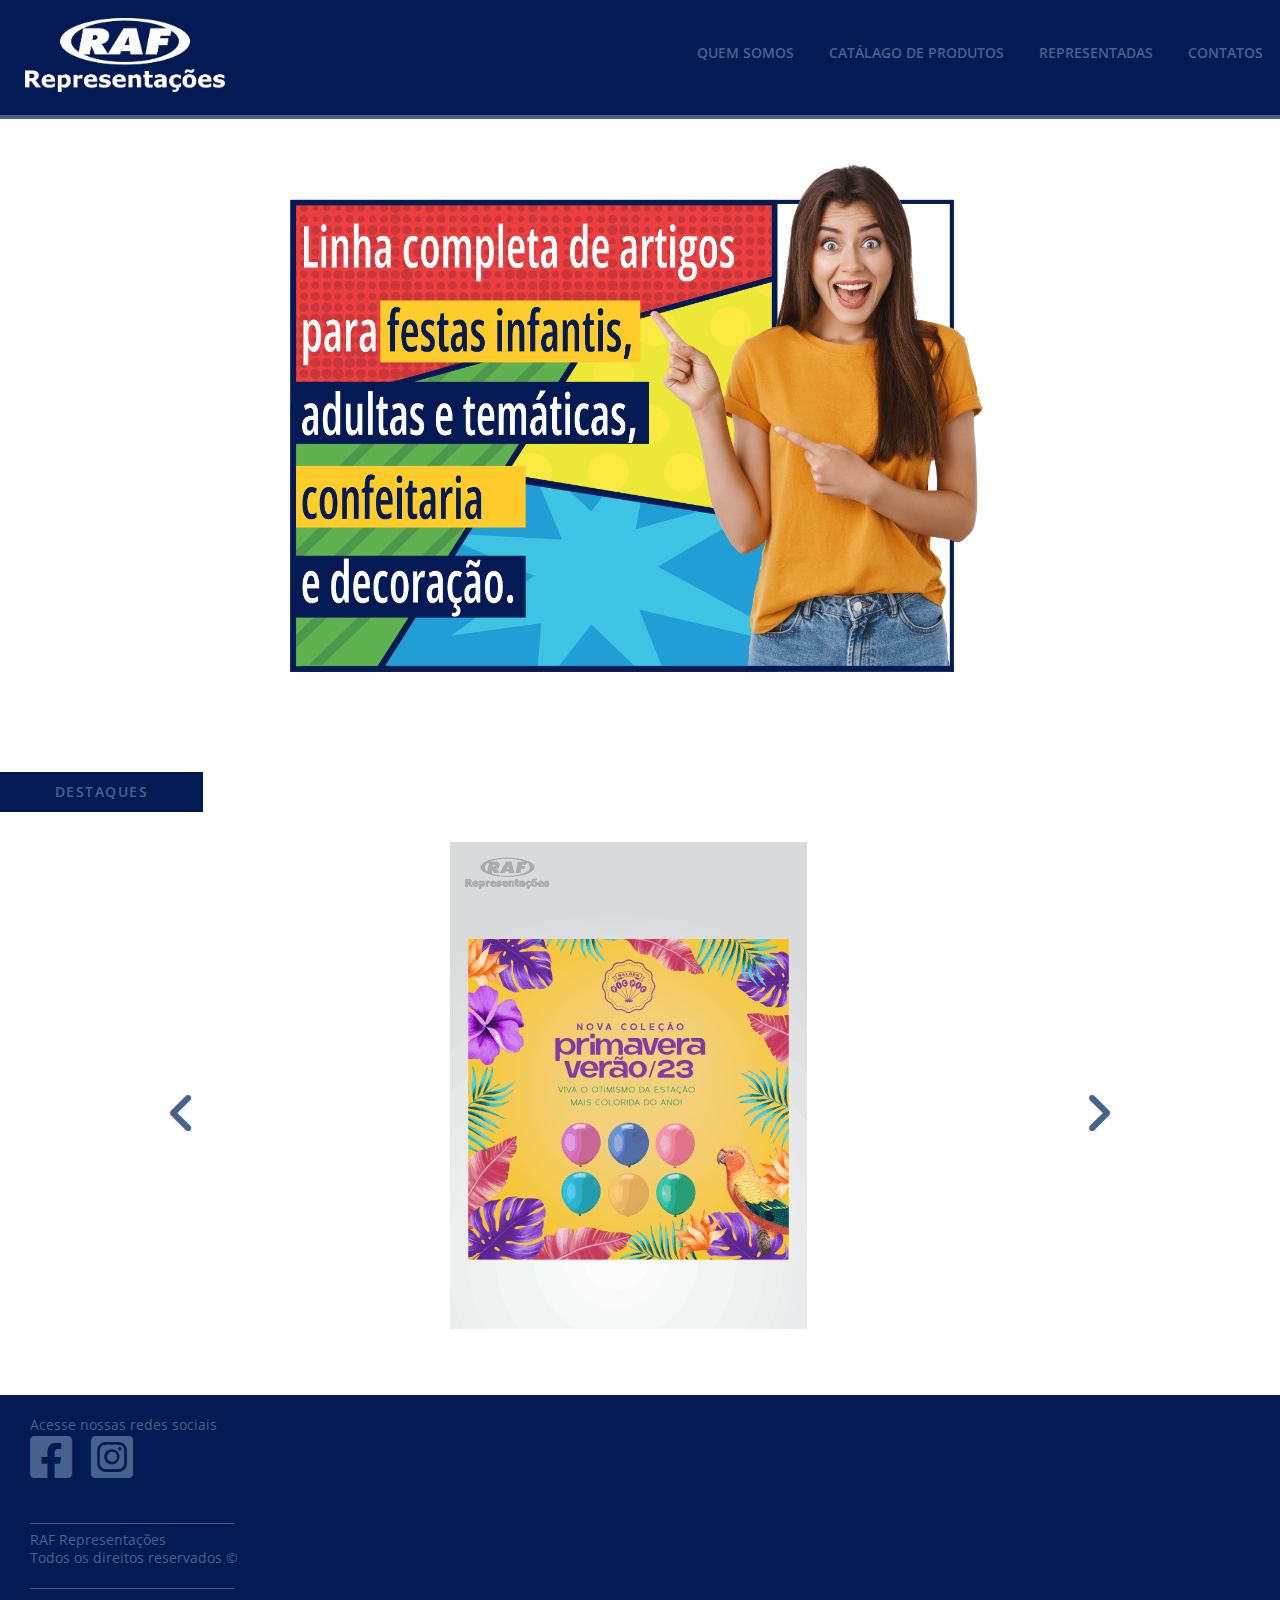
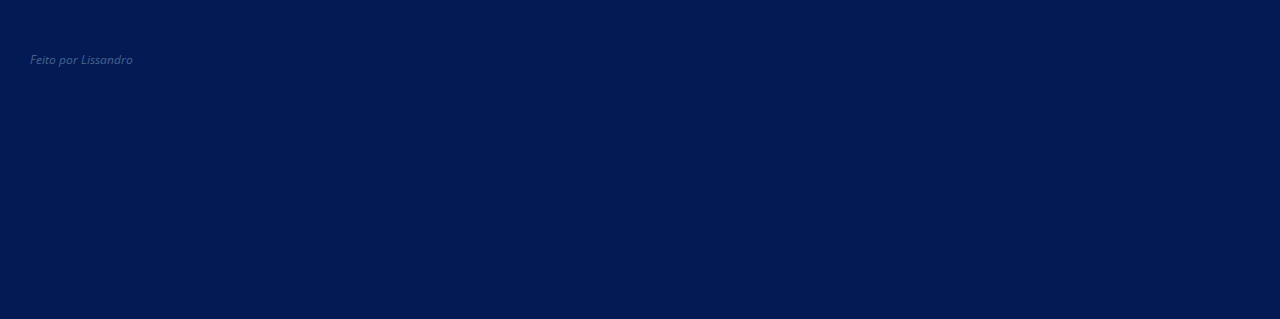
<file: index.html>
<!DOCTYPE html>
<html lang="pt-br">
<head>
    <title>RAF Representações</title>
    <meta charset="UTF-8">
    <meta http-equiv="X-UA-Compatible" content="IE=edge">
    <meta name="viewport" content="width=device-width, initial-scale=1.0">
    <meta name="author" content="Lissandro Ijanc">
    <meta name="description" content="Atividades de venda e distribuição no segmento embalagens, festas e confeitaria.">

    <link rel="stylesheet" href="https://use.fontawesome.com/releases/v5.2.0/css/all.css" integrity="sha384-hWVjflwFxL6sNzntih27bfxkr27PmbbK/iSvJ+a4+0owXq79v+lsFkW54bOGbiDQ" crossorigin="anonymous">

    <link rel="stylesheet" href="fontawesome/css/all.min.css">

    <link href='http://fonts.googleapis.com/css?family=Sintony:400,700' rel='stylesheet' type='text/css'>
    <link href='http://fonts.googleapis.com/css?family=Open+Sans:400,600,700' rel='stylesheet' type='text/css'>
    
    <link rel="stylesheet" href="style/normalize.css">
    <link rel="stylesheet" href="style/main.css">
    
</head>
  <body class="no-js">

    <header class="header">
        <a href="index.html" class="header_logo"><img src="img/logo.png" alt="logo"></a>
        

        <button style="display: none;" class="header__btnMenu"><i class="fa fa-solid fa-bars fa-2x"></i><span class="sr-only">Menu</span></button>
           
          <nav class="header__nav">
            <ul>
              <li><a href="somos.html">quem somos</a></li>
              <li><a href="listacatalogo.html">catálago de produtos</a></li>
              <li><a href="representadas.html">representadas</a></li>
              <li><a href="contatos.html">contatos</a></li>
            </ul>
          </nav>
    </header>
    

    <div class="mkt">
      <figure><img src="img/mkt.png" alt="imagem mkt RFA"></figure>

    </div>

    <div class="container">
      <h2 id="destaques" class="h2__cat">destaques</h2>
      <div class="product">
        <div class="slideshow">
        <figure><img src="img/produtos/d1.png" alt="foto produto"></figure>
        <figure><img src="img/produtos/d2.png" alt="foto produto"></figure>
        <figure><img src="img/produtos/d3.png" alt="foto produto"></figure>
        <figure><img src="img/produtos/d4.png" alt="foto produto"></figure>
        <figure><img src="img/produtos/d5.png" alt="foto produto"></figure>
        <figure><img src="img/produtos/d6.png" alt="foto produto"></figure>
        <figure><img src="img/produtos/d7.png" alt="foto produto"></figure>
        <figure><img src="img/produtos/d8.png" alt="foto produto"></figure>
        <figure><img src="img/produtos/d9.png" alt="foto produto"></figure>
        <figure><img src="img/produtos/d10.png" alt="foto produto"></figure>
        <figure><img src="img/produtos/d11.png" alt="foto produto"></figure>
        <figure><img src="img/produtos/d12.png" alt="foto produto"></figure>
        <figure><img src="img/produtos/d13.png" alt="foto produto"></figure>
        

        <span class="prev" style="display: none;"><i class="fa fa-solid fa-angle-left fa-3x"></i></span>
        <span class="next" style="display: none;"><i class="fa fa-solid fa-angle-right fa-3x"></i></span>
        
        </div>

    </div>

    </div>



    <footer style="margin-top: 60px;" class="footer">

      <p class="social_media">Acesse nossas redes sociais</p>

      <ul class="footer__links">
        <li><a href="https://www.facebook.com/rafrepresentacao" target="_blank"><i class="fa-brands fa-square-facebook fa-3x"></i></a></li>
        <li><a href="https://instagram.com/rafrepresentacoes?igshid=YmMyMTA2M2Y=" target="_blank"><i class="fa fa-brands fa-square-instagram fa-3x"></i></a></li>
      </ul>

      <p>__________________________________</p>
      <div class="ass">
    
        <p>RAF Representações</p>
        <p>Todos os direitos reservados &copy;</p>
      </div>
      <p>__________________________________</p>

      <div class="eu">
        <p>Feito por <a href="https://api.whatsapp.com/send?phone=5534991640940" target="_blank"> Lissandro</p></a>
      </div>

    </footer>

    <script src="js/menu.js"></script>
    <script src="js/carrossel.js"></script>
    <script src="js/main.js"></script>

    
  </body>
</html>
</file>
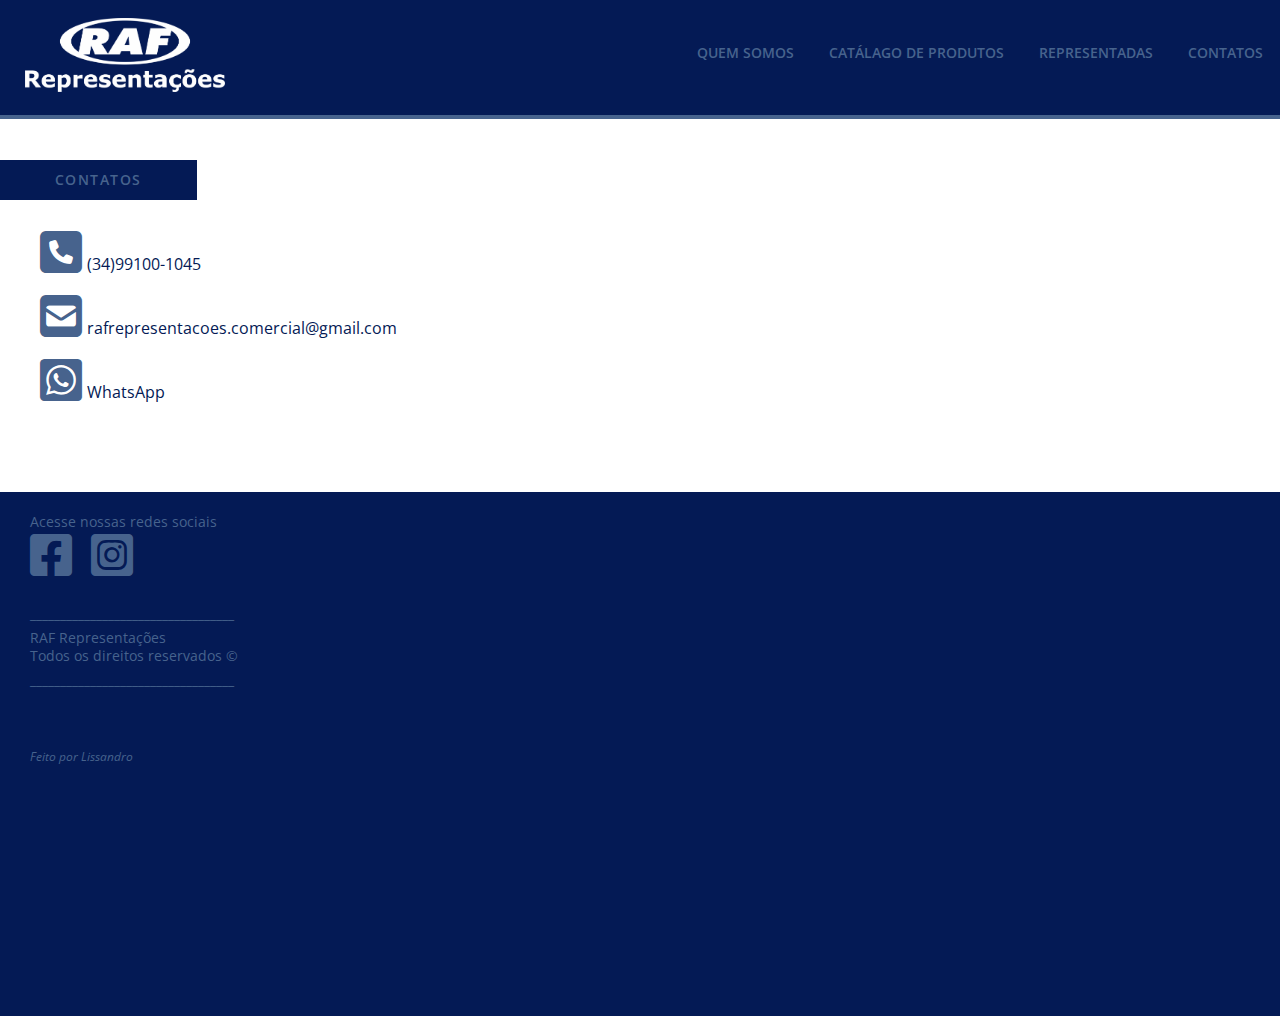
<file: contatos.html>
<!DOCTYPE html>
<html lang="pt-br">
<head>
    <title>RAF Representações</title>
    <meta charset="UTF-8">
    <meta http-equiv="X-UA-Compatible" content="IE=edge">
    <meta name="viewport" content="width=device-width, initial-scale=1.0">
    <meta name="author" content="Lissandro Ijanc">
    <meta name="description" content="Atividades de venda e distribuição no segmento embalagens, festas e confeitaria.">

    <link rel="stylesheet" href="https://use.fontawesome.com/releases/v5.2.0/css/all.css" integrity="sha384-hWVjflwFxL6sNzntih27bfxkr27PmbbK/iSvJ+a4+0owXq79v+lsFkW54bOGbiDQ" crossorigin="anonymous">

    <link rel="stylesheet" href="fontawesome/css/all.min.css">

    <link href='http://fonts.googleapis.com/css?family=Sintony:400,700' rel='stylesheet' type='text/css'>
    <link href='http://fonts.googleapis.com/css?family=Open+Sans:400,600,700' rel='stylesheet' type='text/css'>
    
    <link rel="stylesheet" href="style/normalize.css">
    <link rel="stylesheet" href="style/main.css">
    
</head>
  <body class="no-js">

    <header class="header">
        <a href="index.html" class="header_logo"><img src="img/logo.png" alt="logo"></a>
        

        <button style="display: none;" class="header__btnMenu"><i class="fa fa-solid fa-bars fa-2x"></i><span class="sr-only">Menu</span></button>
           
          <nav class="header__nav">
            <ul>
              <li><a href="somos.html">quem somos</a></li>
              <li><a href="listacatalogo.html">catálago de produtos</a></li>
              <li><a href="representadas.html">representadas</a></li>
              <li><a href="contatos.html">contatos</a></li>
            </ul>
          </nav>
    </header>

    <h2 class="h2__cat">contatos</h2>
    <div class="contatos">
      <ul class="contatos__list">
          <li><i class="fa-sharp fa-solid fa-square-phone fa-3x"></i>(34)99100-1045</li>
          <li><a href="mailto:afrepresentacoes.comercial@gmail.com" target="_blank"></a><i class="fa-sharp fa-solid fa-square-envelope fa-3x"></i>rafrepresentacoes.comercial@gmail.com</li>
          <li><a href="https://api.whatsapp.com/send?phone=5534991001045&fbclid=IwAR2e6yRYrVbgavCUTKxXIQjo-_IC8BsOICoDFxMgEcgViL3unNjU1TtMXYE" target="_blank" style="text-decoration:none; color: rgb(4, 26, 85);"><i class="fa fa-brands fa-square-whatsapp fa-3x"></i>WhatsApp</a></li>
      </ul>
    
    </div>
    



    <footer style="margin-top: 60px;" class="footer">

      <p class="social_media">Acesse nossas redes sociais</p>

      <ul class="footer__links">
        <li><a href="https://www.facebook.com/rafrepresentacao" target="_blank"><i class="fa-brands fa-square-facebook fa-3x"></i></a></li>
        <li><a href="https://instagram.com/rafrepresentacoes?igshid=YmMyMTA2M2Y=" target="_blank"><i class="fa fa-brands fa-square-instagram fa-3x"></i></a></li>
      </ul>

      <p>__________________________________</p>
      <div class="ass">
    
        <p>RAF Representações</p>
        <p>Todos os direitos reservados &copy;</p>
      </div>
      <p>__________________________________</p>

      <div class="eu">
        <p>Feito por <a href="https://api.whatsapp.com/send?phone=5534991640940" target="_blank"> Lissandro</p></a>
      </div>

    </footer>


    <script src="js/menu.js"></script>
    <script src="js/carrossel.js"></script>
    <script src="js/main.js"></script>
    
</body>
</html>
</file>
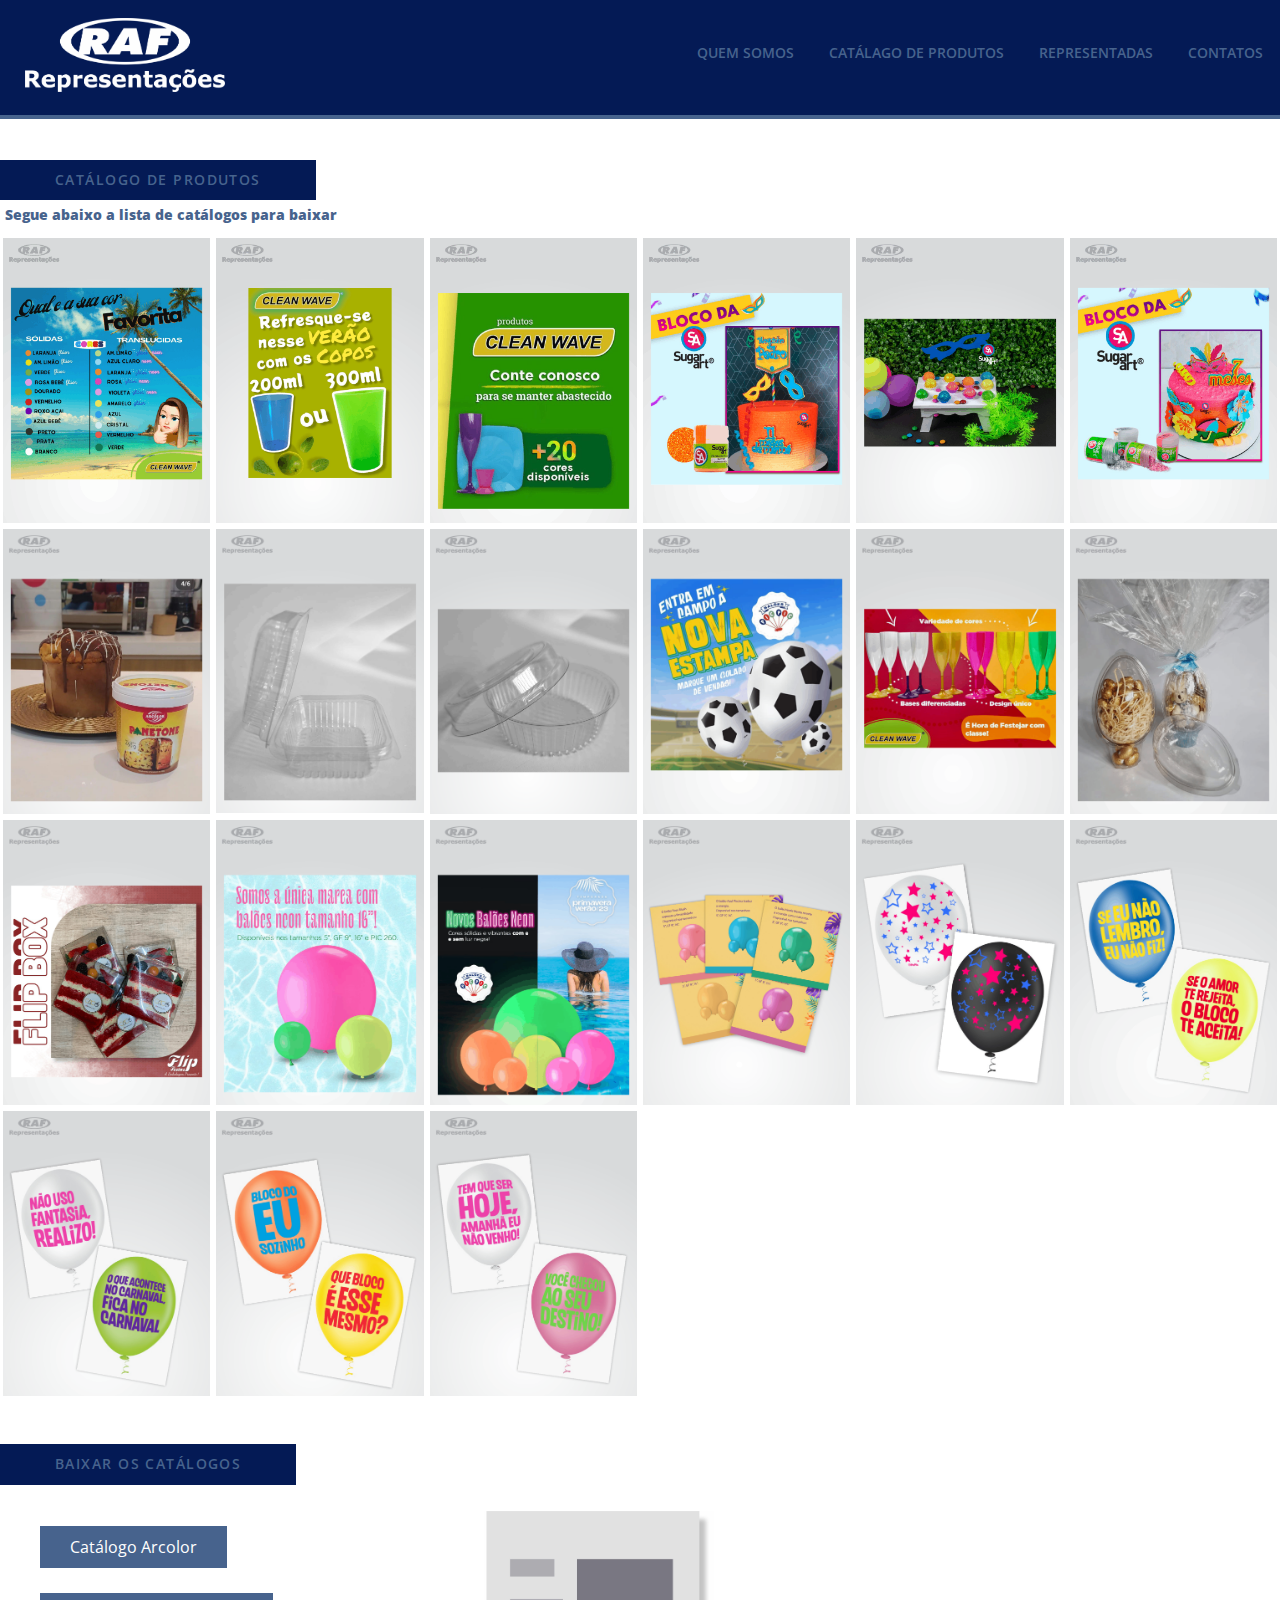
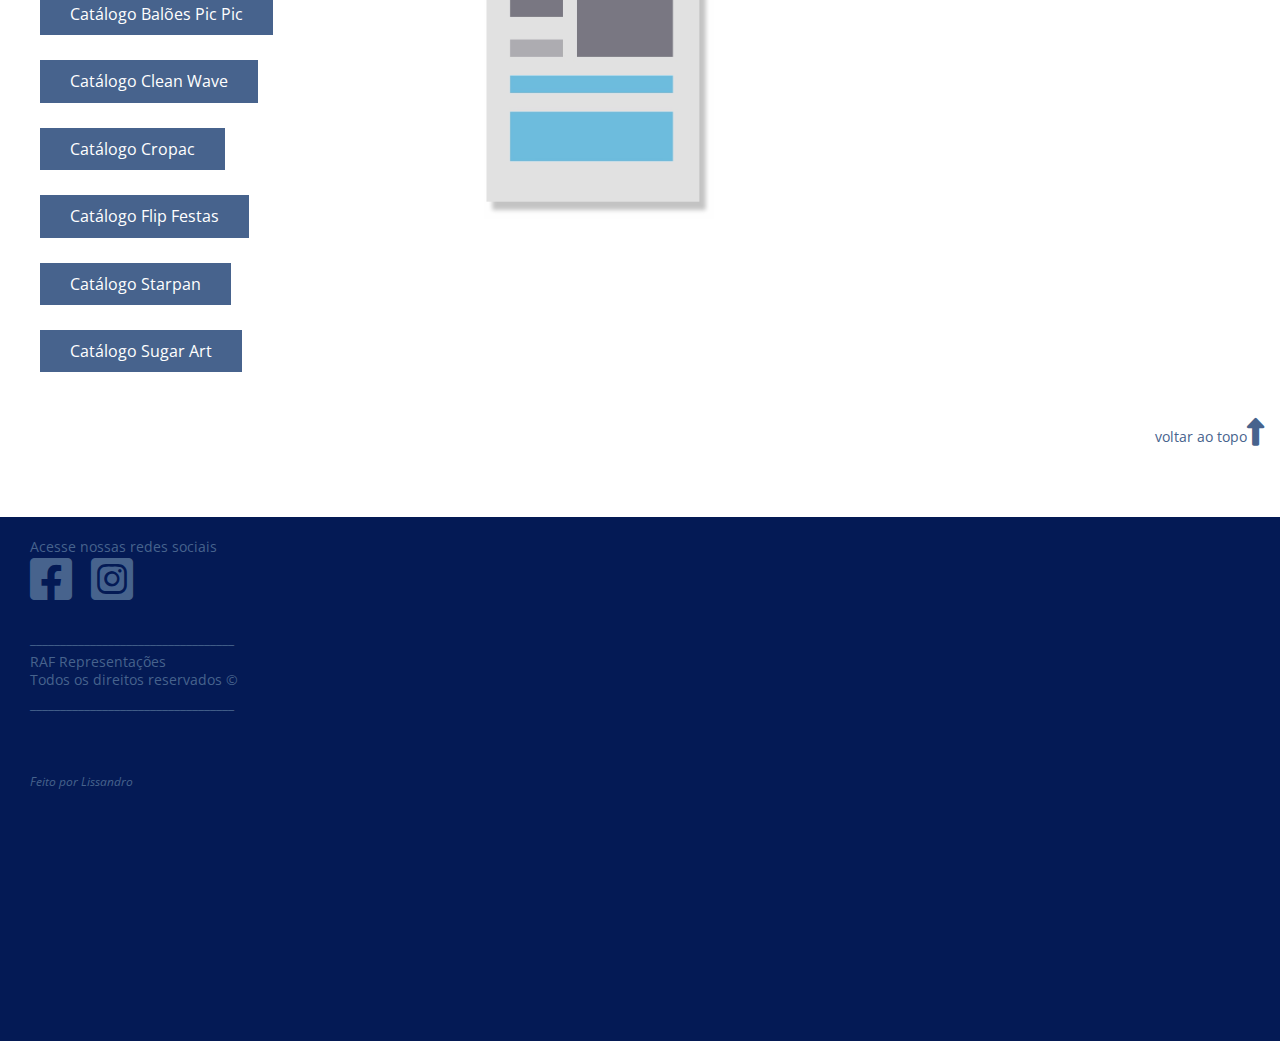
<file: listacatalogo.html>
<!DOCTYPE html>
<html lang="pt-br">
<head>
    <title>RAF Representações</title>
    <meta charset="UTF-8">
    <meta http-equiv="X-UA-Compatible" content="IE=edge">
    <meta name="viewport" content="width=device-width, initial-scale=1.0">
    <meta name="author" content="Lissandro Ijanc">
    <meta name="description" content="Atividades de venda e distribuição no segmento embalagens, festas e confeitaria.">

    <link rel="stylesheet" href="https://use.fontawesome.com/releases/v5.2.0/css/all.css" integrity="sha384-hWVjflwFxL6sNzntih27bfxkr27PmbbK/iSvJ+a4+0owXq79v+lsFkW54bOGbiDQ" crossorigin="anonymous">

    <link rel="stylesheet" href="fontawesome/css/all.min.css">
    

    <link href='http://fonts.googleapis.com/css?family=Sintony:400,700' rel='stylesheet' type='text/css'>
    <link href='http://fonts.googleapis.com/css?family=Open+Sans:400,600,700' rel='stylesheet' type='text/css'>
    
    <link rel="stylesheet" href="style/normalize.css">
    <link rel="stylesheet" href="style/main.css">
    
</head>
<body class="no-js">

    <header class="header">
        <a href="index.html" class="header_logo"><img src="img/logo.png" alt="logo"></a>
        

        <button style="display: none;" class="header__btnMenu"><i class="fa fa-solid fa-bars fa-2x"></i><span class="sr-only">Menu</span></button>
           
          <nav class="header__nav">
            <ul>
              <li><a href="somos.html">quem somos</a></li>
              <li><a href="listacatalogo.html">catálago de produtos</a></li>
              <li><a href="representadas.html">representadas</a></li>
              <li><a href="contatos.html">contatos</a></li>
            </ul>
          </nav>
    </header>
    

    <h2 class="h2__cat">catálogo de produtos</h2>
    <a class="link_list" href="#img__document">Segue abaixo a lista de catálogos para baixar</a>

    <div class="img__product">
      <a href="img/produtos/p20.png" target="_blank"><img src="img/produtos/p20.png" alt="foto produto"></a>
      <a href="img/produtos/p21.png" target="_blank"><img src="img/produtos/p21.png" alt="foto produto"></a>
      <a href="img/produtos/p22.png" target="_blank"><img src="img/produtos/p22.png" alt="foto produto"></a>
      <a href="img/produtos/p23.png" target="_blank"><img src="img/produtos/p23.png" alt="foto produto"></a>
      <a href="img/produtos/p24.png" target="_blank"><img src="img/produtos/p24.png" alt="foto produto"></a>
      <a href="img/produtos/p25.png" target="_blank"><img src="img/produtos/p25.png" alt="foto produto"></a>
      <a href="img/produtos/p1.png" target="_parent"><img src="img/produtos/p1.png" alt="foto produto"></a>
      <a href="img/produtos/p1.png" target="_blank"><img src="img/produtos/p2.png" alt="foto produto"></a>
      <a href="img/produtos/p3.png" target="_blank"><img src="img/produtos/p3.png" alt="foto produto"></a>
      <a href="img/produtos/p4.png" target="_blank"><img src="img/produtos/p4.png" alt="foto produto"></a>
      <a href="img/produtos/p5.png" target="_blank"><img src="img/produtos/p5.png" alt="foto produto"></a>
      <a href="img/produtos/p6.png" target="_blank"><img src="img/produtos/p6.png" alt="foto produto"></a>
      <a href="img/produtos/p7.png" target="_blank"><img src="img/produtos/p7.png" alt="foto produto"></a>
      <a href="img/produtos/p8.png" target="_blank"><img src="img/produtos/p8.png" alt="foto produto"></a>
      <a href="img/produtos/p9.png" target="_blank"><img src="img/produtos/p9.png" alt="foto produto"></a>
      <a href="img/produtos/p10.png" target="_blank"><img src="img/produtos/p10.png" alt="foto produto"></a>
      <a href="img/produtos/p11.png" target="_blank"><img src="img/produtos/p11.png" alt="foto produto"></a>
      <a href="img/produtos/p12.png" target="_blank"><img src="img/produtos/p12.png" alt="foto produto"></a>
      <a href="img/produtos/p13.png" target="_blank"><img src="img/produtos/p13.png" alt="foto produto"></a>
      <a href="img/produtos/p14.png" target="_blank"><img src="img/produtos/p14.png" alt="foto produto"></a>
      <a href="img/produtos/p15.png" target="_blank"><img src="img/produtos/p15.png" alt="foto produto"></a>

    </div>

    
    <div class="download">
      <h2 id="img__document" class="h2__download">baixar os catálogos</h2>
     
    </div>

    <section class="back"> 
      <ul class="download_cat">
        <li><a href="pdf/Catalogo_Arcolor.pdf" target="_blank">Catálogo Arcolor</a></li>
        <li><a href="pdf/Catalogo_Baloes_PICPIC.pdf" target="_blank">Catálogo Balões Pic Pic</a></li>
        <li><a href="pdf/Catálogo_Clean_Wave.pdf" target="_blank">Catálogo Clean Wave</a></li>
        <li><a href="pdf/Catalogo_CROPAC.pdf" target="_blank">Catálogo Cropac</a></li>
        <li><a href="pdf/Catálogo_Flip_Festas.pdf" target="_blank">Catálogo Flip Festas</a></li>
        <li><a href="pdf/Catálogo_Starpan.pdf" target="_blank">Catálogo Starpan</a></li>
        <li><a href="pdf/Catalogo_Sugar_Art.pdf" target="_blank">Catálogo Sugar Art</a></li>
      </ul>
    </section>

    <div class="button_up">
      <a href="listacatalogo.html">voltar ao topo<i class="fa-solid fa-up-long fa-2x"></i></a>   
    </div>

 



    <footer style="margin-top: 60px;" class="footer">

      <p class="social_media">Acesse nossas redes sociais</p>

      <ul class="footer__links">
        <li><a href="https://www.facebook.com/rafrepresentacao" target="_blank"><i class="fa-brands fa-square-facebook fa-3x"></i></a></li>
        <li><a href="https://instagram.com/rafrepresentacoes?igshid=YmMyMTA2M2Y=" target="_blank"><i class="fa fa-brands fa-square-instagram fa-3x"></i></a></li>
      </ul>

      <p>__________________________________</p>
      <div class="ass">
    
        <p>RAF Representações</p>
        <p>Todos os direitos reservados &copy;</p>
      </div>
      <p>__________________________________</p>

      <div class="eu">
        <p>Feito por <a href="https://api.whatsapp.com/send?phone=5534991640940" target="_blank"> Lissandro</p></a>
      </div>

    </footer>


    <script src="js/menu.js"></script>
    <script src="js/carrossel.js"></script>
    <script src="js/main.js"></script>


    
</body>
</html>
</file>
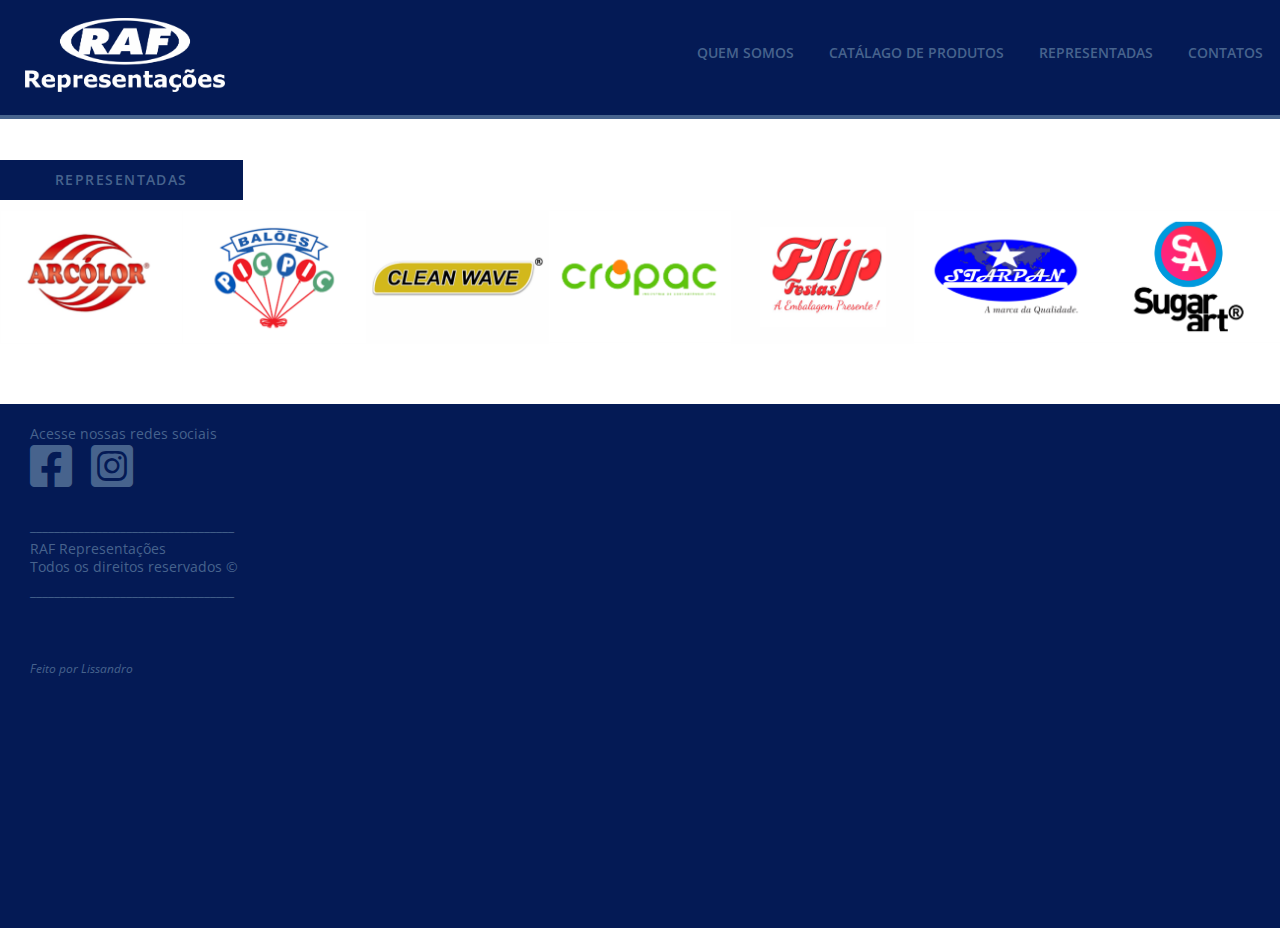
<file: representadas.html>
<!DOCTYPE html>
<html lang="pt-br">
<head>
    <title>RAF Representações</title>
    <meta charset="UTF-8">
    <meta http-equiv="X-UA-Compatible" content="IE=edge">
    <meta name="viewport" content="width=device-width, initial-scale=1.0">
    <meta name="author" content="Lissandro Ijanc">
    <meta name="description" content="Atividades de venda e distribuição no segmento embalagens, festas e confeitaria.">

    <link rel="stylesheet" href="https://use.fontawesome.com/releases/v5.2.0/css/all.css" integrity="sha384-hWVjflwFxL6sNzntih27bfxkr27PmbbK/iSvJ+a4+0owXq79v+lsFkW54bOGbiDQ" crossorigin="anonymous">

    <link rel="stylesheet" href="fontawesome/css/all.min.css">

    <link href='http://fonts.googleapis.com/css?family=Sintony:400,700' rel='stylesheet' type='text/css'>
    <link href='http://fonts.googleapis.com/css?family=Open+Sans:400,600,700' rel='stylesheet' type='text/css'>
    
    <link rel="stylesheet" href="style/normalize.css">
    <link rel="stylesheet" href="style/main.css">
    
</head>
<body class="no-js">

    <header class="header">
        <a href="index.html" class="header_logo"><img src="img/logo.png" alt="logo"></a>
        

        <button style="display: none;" class="header__btnMenu"><i class="fa fa-solid fa-bars fa-2x"></i><span class="sr-only">Menu</span></button>
           
          <nav class="header__nav">
            <ul>
              <li><a href="somos.html">quem somos</a></li>
              <li><a href="listacatalogo.html">catálago de produtos</a></li>
              <li><a href="representadas.html">representadas</a></li>
              <li><a href="contatos.html">contatos</a></li>
            </ul>
          </nav>
    </header>
    
    <h2 class="h2__cat">representadas</h2>

    <div class="img__representadas">
      <a href="img/representadas/Raf1.png" target="_parent"><img src="img/representadas/Raf1.png" alt="logo cropac"></a>

      <a href="img/representadas/Raf.4png.png" target="_parent"><img src="img/representadas/Raf.4png.png" alt="logo cropac"></a>

      <a href="img/representadas/Raf2.png" target="_parent"><img src="img/representadas/Raf2.png" alt="logo cropac"></a>
      <a href="img/representadas/Raf.3.png" target="_parent"><img src="img/representadas/Raf.3.png" alt="logo cropac"></a>

      <a href="img/representadas/Raf7.png" target="_parent"><img src="img/representadas/Raf7.png" alt="logo cropac"></a>
      
      <a href="img/representadas/Raf5.png" target="_parent"><img src="img/representadas/Raf5.png" alt="logo cropac"></a>
      <a href="img/representadas/Raf6.png" target="_parent"><img src="img/representadas/Raf6.png" alt="logo cropac"></a>
     

    </div>

    

    <footer style="margin-top: 60px;" class="footer">

      <p class="social_media">Acesse nossas redes sociais</p>

      <ul class="footer__links">
        <li><a href="https://www.facebook.com/rafrepresentacao" target="_blank"><i class="fa-brands fa-square-facebook fa-3x"></i></a></li>
        <li><a href="https://instagram.com/rafrepresentacoes?igshid=YmMyMTA2M2Y=" target="_blank"><i class="fa fa-brands fa-square-instagram fa-3x"></i></a></li>
      </ul>

      <p>__________________________________</p>
      <div class="ass">
    
        <p>RAF Representações</p>
        <p>Todos os direitos reservados &copy;</p>
      </div>
      <p>__________________________________</p>

      <div class="eu">
        <p>Feito por <a href="https://api.whatsapp.com/send?phone=5534991640940" target="_blank"> Lissandro</p></a>
      </div>

    </footer>


    <script src="js/menu.js"></script>
    <script src="js/carrossel.js"></script>
    <script src="js/main.js"></script>


    
</body>
</html>
</file>
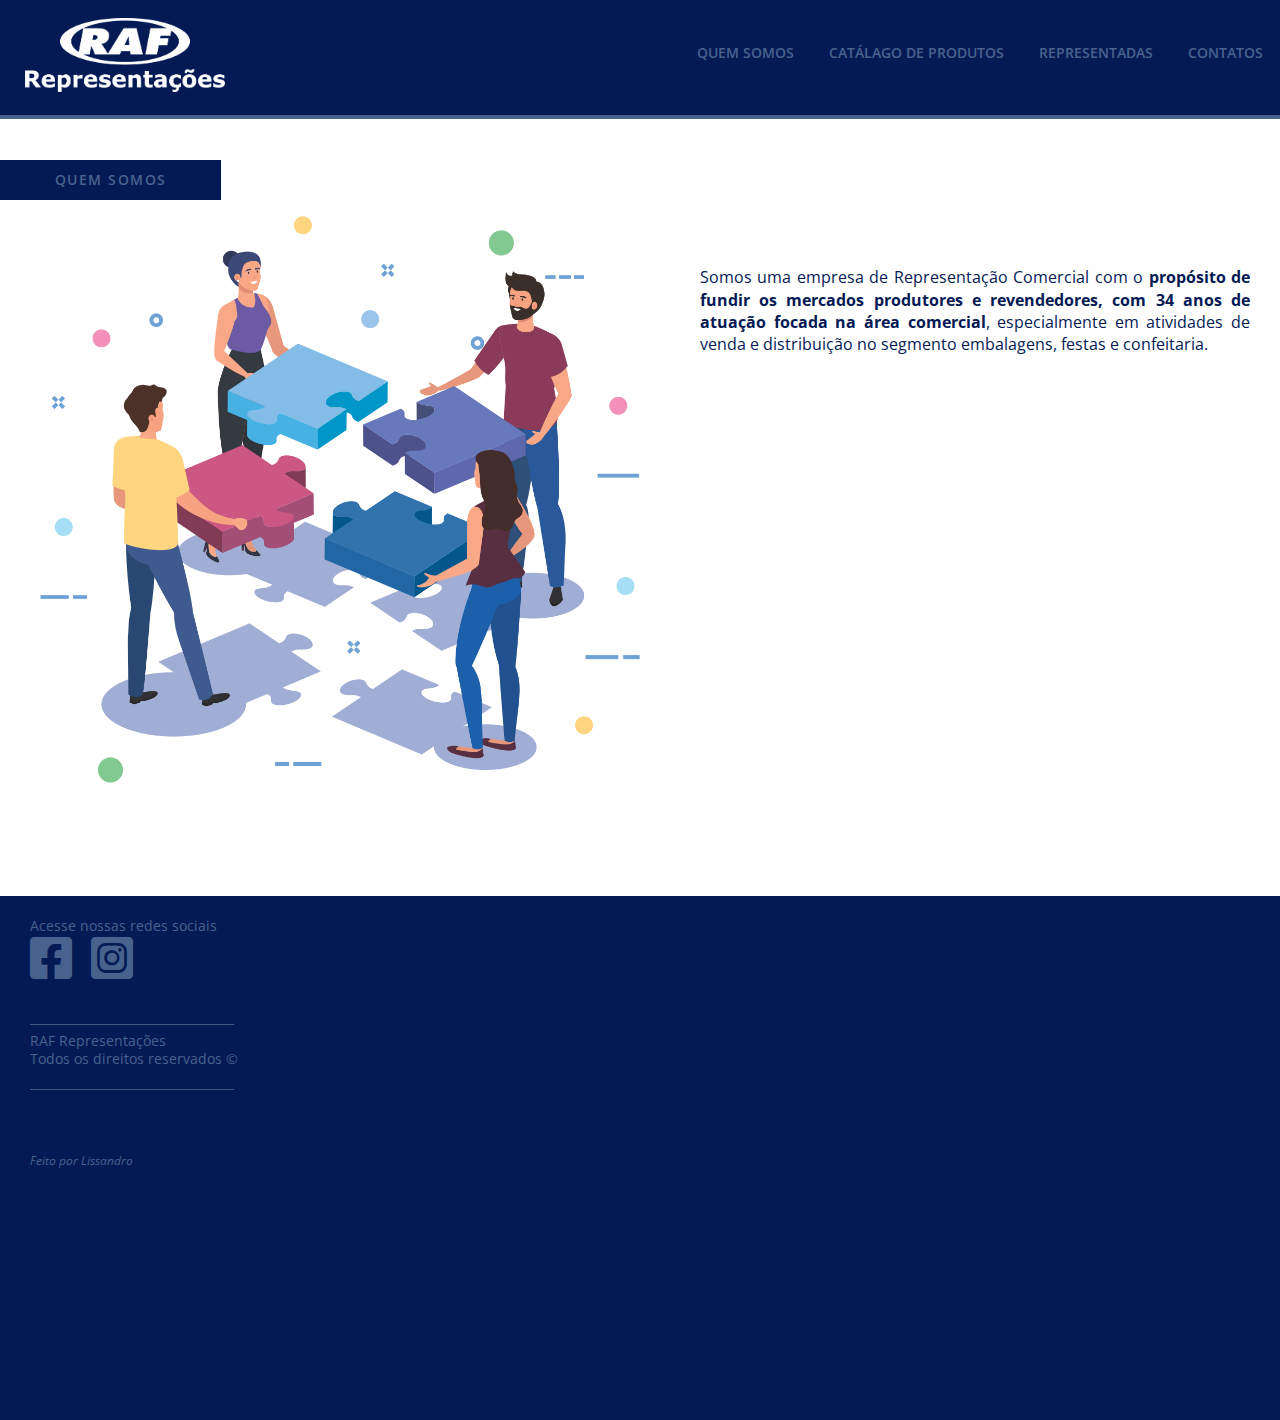
<file: somos.html>
<!DOCTYPE html>
<html lang="pt-br">
<head>
    <title>RAF Representações</title>
    <meta charset="UTF-8">
    <meta http-equiv="X-UA-Compatible" content="IE=edge">
    <meta name="viewport" content="width=device-width, initial-scale=1.0">
    <meta name="author" content="Lissandro Ijanc">
    <meta name="description" content="Atividades de venda e distribuição no segmento embalagens, festas e confeitaria.">

    <link rel="stylesheet" href="https://use.fontawesome.com/releases/v5.2.0/css/all.css" integrity="sha384-hWVjflwFxL6sNzntih27bfxkr27PmbbK/iSvJ+a4+0owXq79v+lsFkW54bOGbiDQ" crossorigin="anonymous">

    <link rel="stylesheet" href="fontawesome/css/all.min.css">

    <link href='http://fonts.googleapis.com/css?family=Sintony:400,700' rel='stylesheet' type='text/css'>
    <link href='http://fonts.googleapis.com/css?family=Open+Sans:400,600,700' rel='stylesheet' type='text/css'>
    
    <link rel="stylesheet" href="style/normalize.css">
    <link rel="stylesheet" href="style/main.css">
    
</head>
<body class="no-js">

  <header class="header">
    <a href="index.html" class="header_logo"><img src="img/logo.png" alt="logo"></a>
    

    <button style="display: none;" class="header__btnMenu"><i class="fa fa-solid fa-bars fa-2x"></i><span class="sr-only">Menu</span></button>
       
      <nav class="header__nav">
        <ul>
          <li><a href="somos.html">quem somos</a></li>
          <li><a href="listacatalogo.html">catálago de produtos</a></li>
          <li><a href="representadas.html">representadas</a></li>
          <li><a href="contatos.html">contatos</a></li>
        </ul>
      </nav>
  </header>

  <h2 class="h2__cat">quem somos</h2>
    
    <div class="vetor__somos">
      <figure><img src="img/somos.png" alt="imagem quem somos"></figure>
    </div>

    <div class="somos">
        <p>Somos uma empresa de Representação Comercial com o <b>propósito de fundir os mercados produtores e revendedores, com 34 anos de atuação focada na área comercial</b>, especialmente em atividades de venda e distribuição no segmento embalagens, festas e confeitaria.
        </p>
    </div>



    <footer style="margin-top: 60px;" class="footer">

      <p class="social_media">Acesse nossas redes sociais</p>

      <ul class="footer__links">
        <li><a href="https://www.facebook.com/rafrepresentacao" target="_blank"><i class="fa-brands fa-square-facebook fa-3x"></i></a></li>
        <li><a href="https://instagram.com/rafrepresentacoes?igshid=YmMyMTA2M2Y=" target="_blank"><i class="fa fa-brands fa-square-instagram fa-3x"></i></a></li>
      </ul>

      <p>__________________________________</p>
      <div class="ass">
    
        <p>RAF Representações</p>
        <p>Todos os direitos reservados &copy;</p>
      </div>
      <p>__________________________________</p>

      <div class="eu">
        <p>Feito por <a href="https://api.whatsapp.com/send?phone=5534991640940" target="_blank"> Lissandro</p></a>
      </div>

    </footer>


    <script src="js/menu.js"></script>
    <script src="js/carrossel.js"></script>
    <script src="js/main.js"></script>


</body>
</html>
</file>
<file: style/main.css>
body{
    margin: 0;
    font-family: 'Open Sans', sans-serif;
    line-height: 1.4;
}

.header{
    position:left;
    background-color: rgb(4, 26, 85);
    border-bottom: 4px solid #47638d;
  
}

.js .header{
    top: 0;
    position: fixed;
    width: 100%;
    z-index: 10;
}



.header img{
    width: 160px;
    padding: 16px 20px;
    transition: .4s;
}


.header__nav{
    clear: left;
}


.header__nav ul{
    margin: 0;
    padding: 0;
}


.header__nav li{
    list-style-type: none;
    background: #242c2c;
    text-align: center;
    border-bottom: 1px dotted rgba(255,255,255, 0.2);
}

.header__nav a{
    text-decoration: none;
    text-transform: uppercase;
    color: #47638d;
    font-size: 14px;
    font-weight: 600;
    display: block;
    padding: 25px 0;
    transition: 0.5s ease;
}

.header__nav a:hover{
    color:  #799fd8;    
}


.header__btnMenu{
    float: right;
    margin: 2em;
    background: transparent;
    border: none;
    font-size: 14px;
    color: #47638d;
}

.js .header__nav{
    transition: max-height 1s;
}

.js .product{
    overflow: hidden;
    color: #47638d;
}

.js .product .slideshow{
    position: relative;
    width: 100%;
    margin: auto;
    max-width: 950px;
}

/* como estava */
/* .js .product figure{
    opacity: 0;
    transition: 1s opacity;
    width:100%;
    position: absolute;
    top: 0;
    left: 0; 
} */

.js .product figure{
    opacity: 0;
    transition: 1s opacity;
    width:100%;
    position:absolute;
    top: 0;
    left: 0;
    margin: 0% 5%;
}

.js .product figure.show{
    opacity: 1;
    position: static;
}

.js .product .prev, .js .product .next{
    z-index: 3;
    position: absolute;
    top: 50%;
    cursor: pointer;
}

.js .product .prev{
    left: 5px;

}

.js .product .next{
    right: 5px;

}

.mkt{
    overflow: auto;
}

.mkt img{
    margin-top: 30%;
    margin-bottom: 30px;
    width: 100%;
    height: auto;
    position: relative;
  
}


h2{
    display: inline-block;
    text-transform: uppercase;
    color: #47638d;
    font-size: .9em;
    font-weight: 600;
    letter-spacing: .1em;
    background-color:  rgb(4, 26, 85);
    padding: 10px 55px;
    margin:0;   
}

#destaques{
    margin-top: 0;
}

.product{
    width: 100%;
    margin: 30px auto;
    overflow: auto;
}

.slideshow{

    white-space: nowrap;
    width: 10%;
}

.slideshow figure{
    display: inline-block;
}


.footer{
    background-color:  rgb(4, 26, 85);
    color: #47638d;
    padding: 10px 15px 250px;
    
}

.footer__links{
    list-style: none;
    
     
}

.footer__links li{
    display: inline-block;
    padding-right: 65px;
    margin: -25px;
   
 
}

.footer__links a{
    text-decoration: none;
    color: #47638d; 

}

.footer p{
    font-size: 14px;
    margin:0;
    padding-top: 10px;
    padding-left: 15px;
}

.social_media{
    font-size: 14px;
    padding-left: 15px;
    padding-bottom: 8px;
}

.ass{
    line-height: 8px;
}

.eu{
    font-style: italic;
    margin-top: 50px;
}

.eu p, .eu a{
    font-size: 12px;
    text-decoration: none;
    color: #47638d;
}

.eu a:hover{
    color: #799fd8;
}

/* ----------------somos-------------------- */

.somos p{
    color: rgb(4, 26, 85);
    padding: 5px 90px 100px;
    text-align: justify;
   
}

.vetor__somos img{
    display: block;
    width: 90%;
    margin: 0px auto;
    transition: .5s;
}

/* -------------catalogo----------------------- */

.h2__cat{
   margin-top: 33%;
}

.link_list{
    display: block;
    color: #47638d;
    font-size: 14px;
    font-weight: 800;
    margin: 5px 0px 10px 5px;
    text-decoration: none;
}

.img__product{
    display: grid;
    grid-template-columns: repeat(auto-fill, minmax(180px, 1fr));
    grid-auto-rows: auto;
    grid-gap: 0;
    margin-bottom: 20px;
}

.img__product img{
    display: block;
    width: 100%;
    outline: 3px solid white;
    outline-offset: -3px;   
}

#img__document{
    color: #47638d;
    margin-top:25px;
   
    
}

.h2__download{
    margin-bottom: 10px;
    margin-top: 20px;

}

.back{
    background: url(../img/doc.jpg);
    background-repeat: no-repeat;
    background-size: 30%;
    max-width: 98%;
    background-position: top right; 
   
    
}

.download_cat li{
    display: block;
   
  
}

.download_cat a{
    display: inline-block;
    padding: 10px 30px;
    text-decoration: none;
    background-color: #47638d;
    color: white;
    margin: 15px 10px 10px 0px;
   
}

.download_cat a:hover{
    background-color: rgb(4, 26, 85);

}


.button_up a{
    display: block;
    text-decoration: none;
    text-align: right;
    color: #47638d;
    font-size: 14px;
    padding:20px 15px 10px 0px;
}

/* -------------representadas--------------------- */

.img__representadas{
    margin-top: 25px;
    margin-bottom: 70px;
    display: grid;
    grid-template-columns: repeat(auto-fill, minmax(180px, 1fr));
    grid-auto-rows: auto;
    grid-gap: 0;
     
}

.img__representadas img{
    display: block;
    width: 100%;

}


/* ------------------contatos--------------------- */

.contatos__list{
    margin-bottom: 80px;
}

.contatos__list li {
    display: block;
    text-decoration: none;
    padding: 8px 0px;
    color: rgb(4, 26, 85); 
}

.contatos__list i{
    margin-right: 5px;
    color: #47638d;
    text-decoration: none;
    
}



@media screen and (min-width: 1025px) {
    .header{
        overflow: hidden;
        position: fixed;
        z-index: 100;
        width: 100%; 
        top:0;  
    }

    .header img{
        width: 200px;
        padding: 18px 25px;
    }


    .logo-text{
        width: 30%;
        box-sizing: border-box;
    }

    .header__btnMenu{
        display: none;
    }

    .header__nav{
        float: right;
        width: 70%;
        clear: none;
        max-width: 600px;
       
    }

    .header__nav ul{
        display: flex;
        justify-content: space-around;
        
    }

    .header__nav a{
        /* float:left;
        text-align: center; */
        margin-top: 18px;
        top: 50%;
    
    }

    .header__nav li{
        border-bottom: none;
        flex-grow: 0.6;
        background-color:  rgb(4, 26, 85);
    
    }


    .mkt img{
        max-width: 700px;
        display: block;
        margin: 135px auto 100px;

    }

    .js .product figure{
        margin: 0% 30%;
    }

/* ----------------somos-------------------- */

    .somos p{
        padding: 50px 30px 480px 700px;
 
    }

    .vetor__somos img{
        margin-top: 0;
        float: left;
        width: 50%;
        left: 0;
    }

/* ----------------catalogo------------------ */ 

    .h2__cat{
        margin-top: 160px;
    }

    .img__product{
        grid-template-columns: repeat(6, 1fr);
    }

    .back{
        background: url(../img/doc.jpg);
        background-repeat: no-repeat;
        background-size: 30%;
        max-width: 60%;
        background-position: 90% 0%;
       
    }

/* -------------representadas--------------------- */

.img__representadas{
    margin-top: 10px;
    margin-bottom: 60px;
    align-items: center;
  
}

/* ------------------contatos--------------------- */

.contatos__list{
    margin-top: 20px;
}

    
}
</file>
